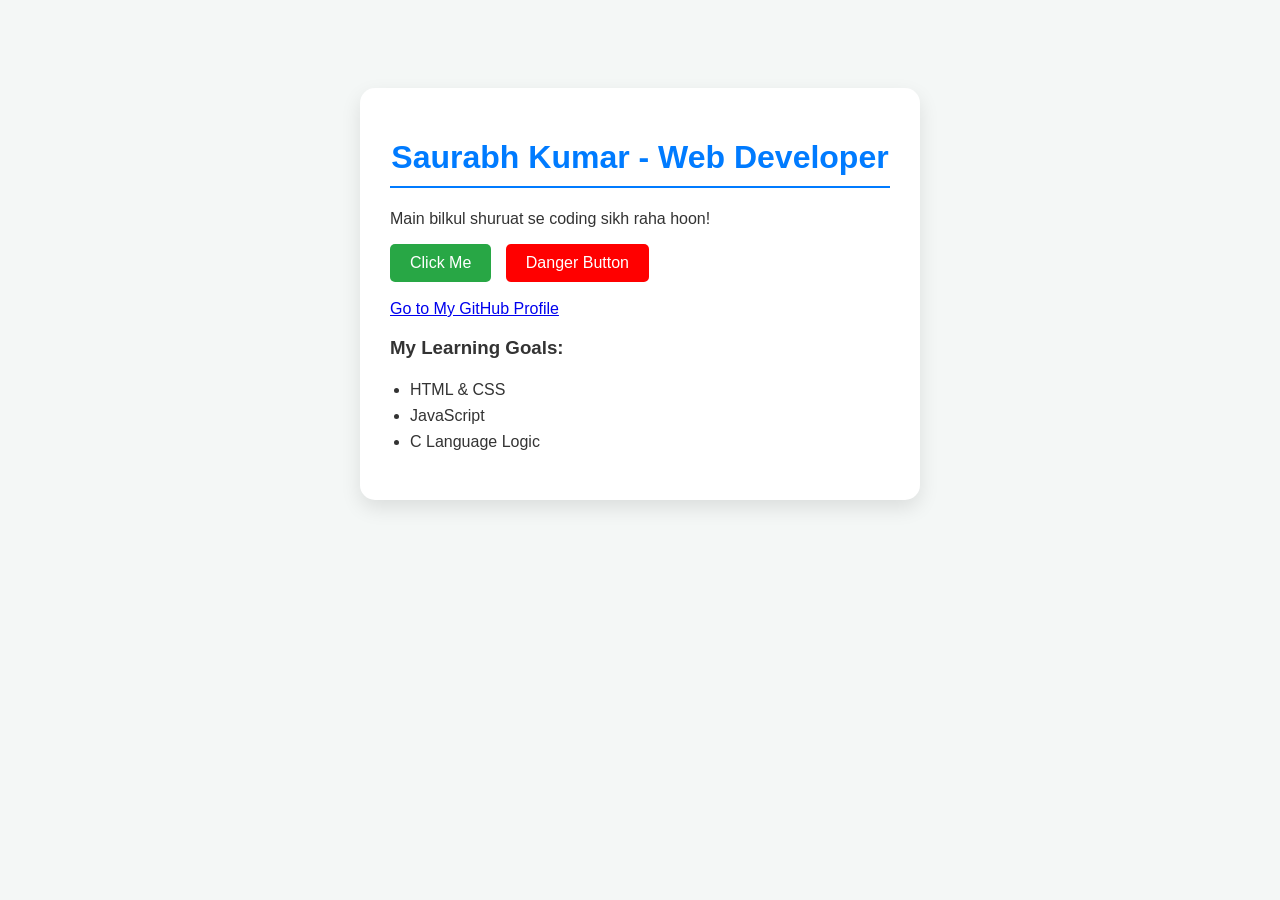
<file: index.html>
<!DOCTYPE html>
<html lang="en">
<head>
    <meta charset="UTF-8">
    <meta name="viewport" content="width=device-width, initial-scale=1.0">
    <title>Saurabh kumar</title>
    <link rel="stylesheet" href="style.css">

</head>
<body>

    <!-- यह हमारा मुख्य कार्ड बॉक्स है -->
    <div class="profile-card">
        
        <h1>Saurabh Kumar - Web Developer</h1>
        <p>Main bilkul shuruat se coding sikh raha hoon!</p>
        
        <button onclick="welcomeMessage()">Click Me</button>

        <button style="background-color: red; color: white;" onclick="changeBackground()">Danger Button</button>

        
        <br><br>
        <a href="https://github.com" target="_blank">Go to My GitHub Profile</a>
        
        <h3>My Learning Goals:</h3>
        <ul>
            <li>HTML & CSS</li>
            <li>JavaScript</li>
            <li>C Language Logic</li>
        </ul>

    </div> <!-- बॉक्स यहाँ बंद हो गया -->
<script src="script.js"></script>

</body>


</body>
</html>
</file>
<file: style.css>
/* 1. पूरे पेज का बैकग्राउंड और टेक्स्ट का स्टाइल बदलना */
body {
    background-color: #f4f7f6; /* हल्का ग्रे-नीला रंग */
    font-family: 'Segoe UI', Tahoma, Geneva, Verdana, sans-serif;
    padding: 40px;
    color: #333333; /* डार्क ग्रे टेक्स्ट */
}

/* 2. मुख्य हेडिंग (h1) को सुंदर और बीच में (Center) करना */
h1 {
    color: #007bff; /* प्रोफेशनल नीला रंग */
    text-align: center;
    font-size: 32px;
    border-bottom: 2px solid #007bff; /* नीचे एक नीली लाइन */
    padding-bottom: 10px;
}

/* 3. आपके पहले बटन को आकर्षक बनाना */
button {
    background-color: #28a745; /* सुंदर हरा रंग */
    color: white;
    border: none;
    padding: 10px 20px;
    font-size: 16px;
    border-radius: 5px; /* कोनों को गोल करना */
    cursor: pointer; /* माउस ले जाने पर हाथ का निशान बनना */
    margin-right: 10px;
}

/* 4. जब बटन पर माउस जाए (Hover effect) */
button:hover {
    background-color: #218838; /* थोड़ा गहरा हरा रंग */
}
/* हमारे मुख्य प्रोफाइल कार्ड का डिज़ाइन */
.profile-card {
    background-color: #ffffff; /* बॉक्स का रंग सफ़ेद रहेगा */
    max-width: 500px; /* बॉक्स की चौड़ाई */
    margin: 40px auto; /* बॉक्स को स्क्रीन के बिल्कुल बीच (Center) में लाने के लिए */
    padding: 30px; /* बॉक्स के अंदर खाली जगह छोड़ने के लिए */
    border-radius: 15px; /* कोनों को सुंदर और गोल (Rounded) बनाने के लिए */
    box-shadow: 0px 8px 20px rgba(0, 0, 0, 0.1); /* बॉक्स के पीछे हल्की और सुंदर परछाई (Shadow) */
    text-align: left; /* अंदर का टेक्स्ट लेफ्ट साइड में रहेगा */
}

/* लिस्ट को थोड़ा और साफ़-सुथरा दिखाने के लिए */
ul {
    padding-left: 20px;
    line-height: 1.6; /* लाइनों के बीच थोड़ा स्पेस */
}
</file>
